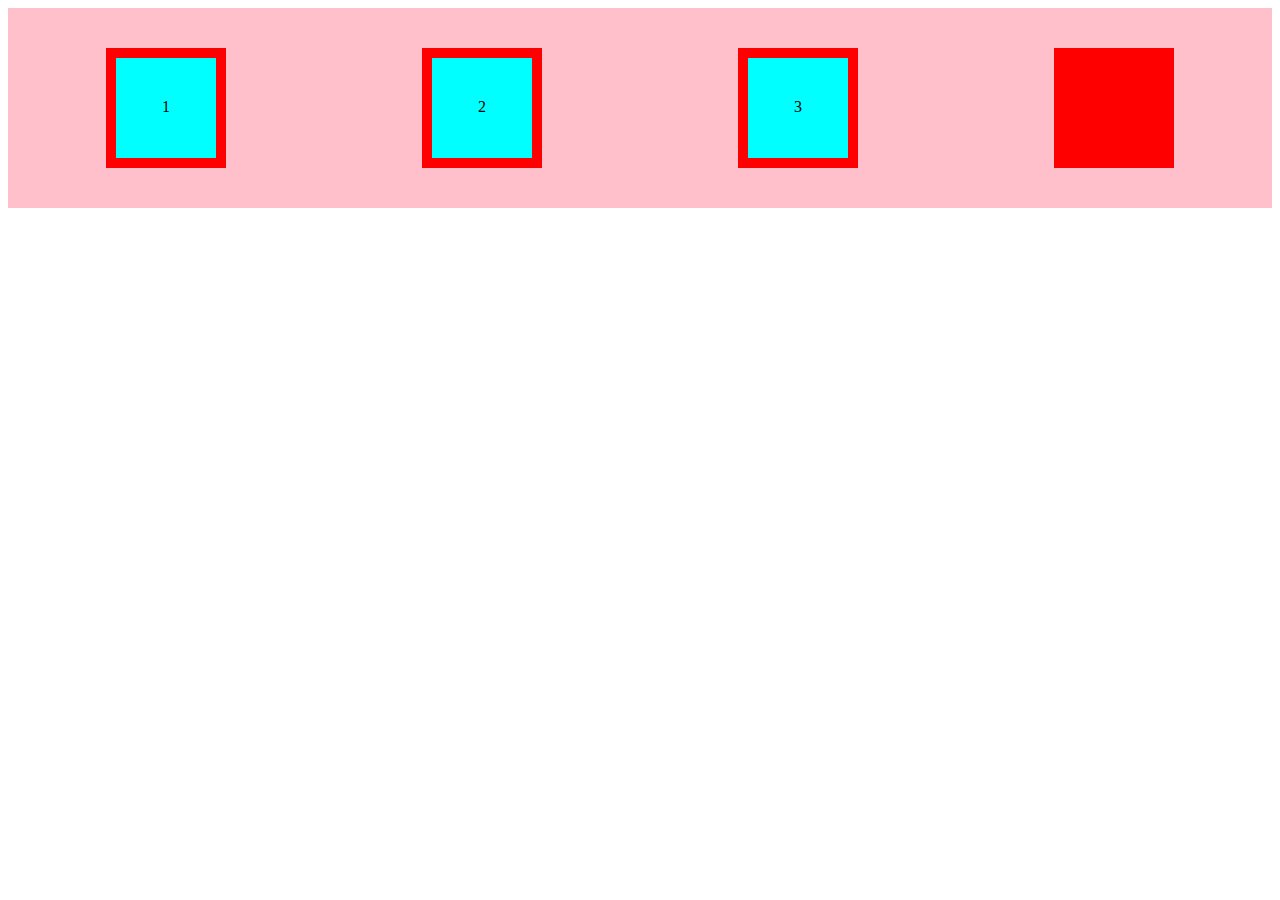
<file: dragDrop/dragDrop/index.html>
﻿<!DOCTYPE html>
<html>
<head>
    <title></title>
	<meta charset="utf-8" />
    <link href="default.css" rel="stylesheet" />
    <script src="Scripts/jquery-2.2.3.js"></script>
    <script src="Scripts/JavaScript.js"></script>
</head>
<body>
    <div id="container">
        <div class="cover">
            <div class="object" id="one" draggable="true">1</div>
        </div>
        <div class="cover">
            <div class="object" id="one" draggable="true">2</div>
        </div>
        <div class="cover">
            <div class="object" id="one" draggable="true">3</div>
        </div>
        <div class="cover">
            <!--<div class="object" id="one" draggable="true">4</div>-->
        </div>
    </div>
</body>
</html>
</file>
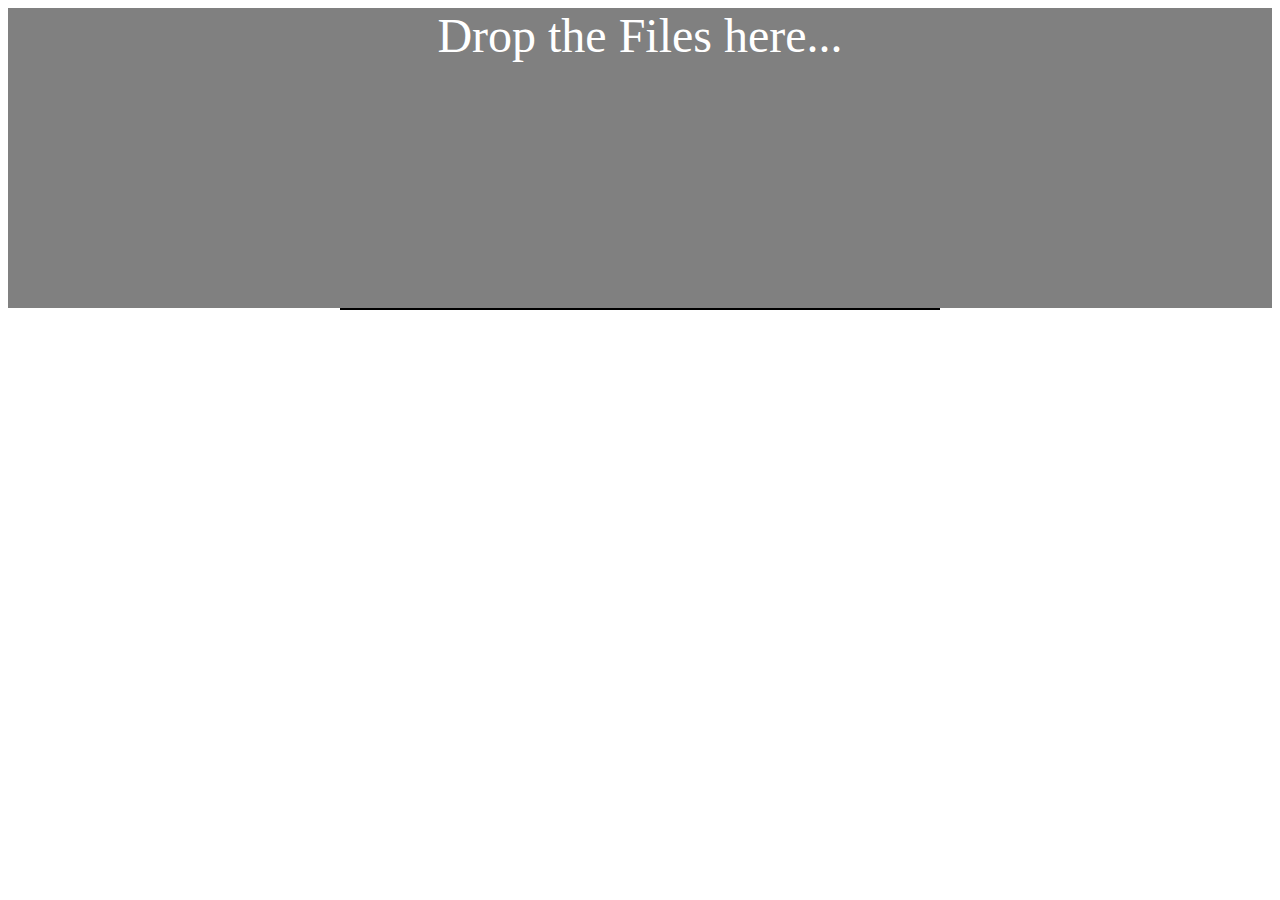
<file: dragDropFiles/dragDropFiles/index.html>
﻿<!DOCTYPE html>
<html>
<head>
    <title></title>
    <meta charset="utf-8" />
    <link href="default.css" rel="stylesheet" />
    <script src="Scripts/jquery-2.2.3.js"></script>
    <script src="Scripts/JavaScript.js"></script>
</head>
<body>
    <div id="container">
        <div id="target">
            <p>Drop the Files here...</p>
        </div>
        <table id="fileInfo"></table>
    </div>
</body>
</html>
</file>
<file: dragDrop/dragDrop/default.css>
﻿body {
}

#container {
    width: 100%;
    height: 200px;
    background-color: pink;
    display: inline-flex;
    align-items: center;
}

.cover {
    background-color: red;
    margin: auto;
    width: 120px;
    height: 120px;
}

.object {
    -moz-box-sizing: border-box;
    -webkit-box-sizing: border-box;
    box-sizing: border-box;
    width: 100px;
    height: 100px;
    background-color: aqua;
    text-align: center;
    padding: 40px;
    margin: 10px;
}


.draggingNow{
    background-color:darkgray;
}
</file>
<file: dragDropFiles/dragDropFiles/default.css>
﻿body {
}

#target {
    width: 100%;
    height: 300px;
    background-color: gray;
    text-align: center;
    color: white;
}

p {
    font-size: 3em;
    margin: 0px;
}

table {
    margin:auto;
    width: 600px;
    border: 1px solid black;
}

    table td {
        text-align: center;
        border: 1px solid black;
    }
</file>
